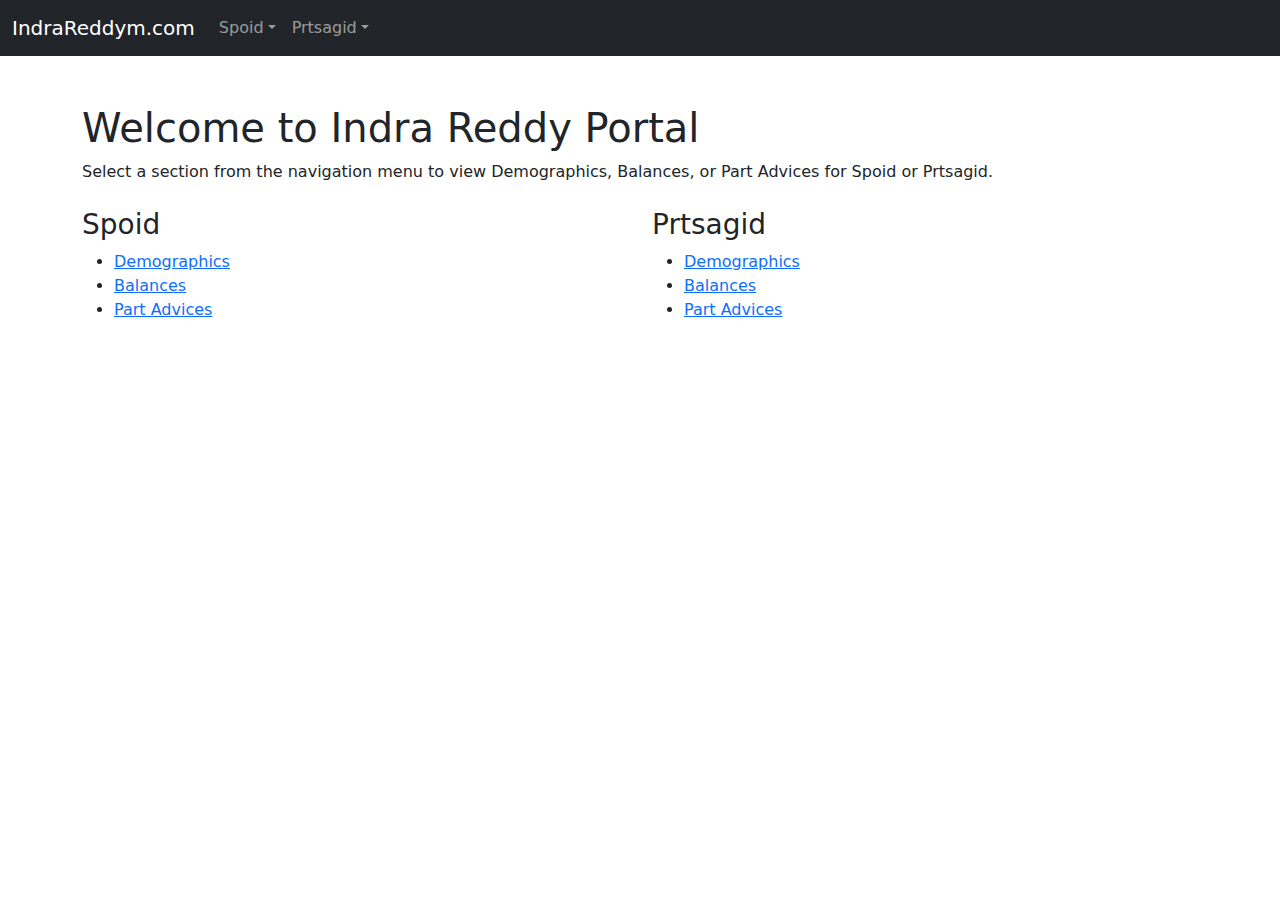
<file: Index.html>
<!DOCTYPE html>
<html lang="en">
<head>
  <meta charset="UTF-8">
  <meta name="viewport" content="width=device-width, initial-scale=1.0">
  <title>Indra Reddy Portal</title>
  <link rel="stylesheet" href="https://cdn.jsdelivr.net/npm/bootstrap@5.3.3/dist/css/bootstrap.min.css">
  <link rel="stylesheet" href="/styles.css">
</head>
<body>
  <!-- Navigation Bar -->
  <nav class="navbar navbar-expand-lg navbar-dark bg-dark">
    <div class="container-fluid">
      <a class="navbar-brand" href="/">IndraReddym.com</a>
      <button class="navbar-toggler" type="button" data-bs-toggle="collapse" data-bs-target="#navbarNav">
        <span class="navbar-toggler-icon"></span>
      </button>
      <div class="collapse navbar-collapse" id="navbarNav">
        <ul class="navbar-nav">

          <!-- Spoid Dropdown -->
          <li class="nav-item dropdown">
            <a class="nav-link dropdown-toggle" href="#" role="button" data-bs-toggle="dropdown">Spoid</a>
            <ul class="dropdown-menu">
              <li><a class="dropdown-item" href="/spoid/demographics.html">Demographics</a></li>
              <li><a class="dropdown-item" href="/spoid/balances.html">Balances</a></li>
              <li><a class="dropdown-item" href="/spoid/part-advices.html">Part Advices</a></li>
            </ul>
          </li>

          <!-- Prtsagid Dropdown -->
          <li class="nav-item dropdown">
            <a class="nav-link dropdown-toggle" href="#" role="button" data-bs-toggle="dropdown">Prtsagid</a>
            <ul class="dropdown-menu">
              <li><a class="dropdown-item" href="/prtsagid/demographics.html">Demographics</a></li>
              <li><a class="dropdown-item" href="/prtsagid/balances.html">Balances</a></li>
              <li><a class="dropdown-item" href="/prtsagid/part-advices.html">Part Advices</a></li>
            </ul>
          </li>

        </ul>
      </div>
    </div>
  </nav>

  <!-- Main Content -->
  <div class="container mt-5">
    <h1>Welcome to Indra Reddy Portal</h1>
    <p>Select a section from the navigation menu to view Demographics, Balances, or Part Advices for Spoid or Prtsagid.</p>
    
    <div class="row mt-4">
      <div class="col-md-6">
        <h3>Spoid</h3>
        <ul>
          <li><a href="/spoid/demographics.html">Demographics</a></li>
          <li><a href="/spoid/balances.html">Balances</a></li>
          <li><a href="/spoid/part-advices.html">Part Advices</a></li>
        </ul>
      </div>
      <div class="col-md-6">
        <h3>Prtsagid</h3>
        <ul>
          <li><a href="/prtsagid/demographics.html">Demographics</a></li>
          <li><a href="/prtsagid/balances.html">Balances</a></li>
          <li><a href="/prtsagid/part-advices.html">Part Advices</a></li>
        </ul>
      </div>
    </div>
  </div>

  <script src="https://cdn.jsdelivr.net/npm/bootstrap@5.3.3/dist/js/bootstrap.bundle.min.js"></script>
</body>
</html>
</file>
<file: styles.css>
/* Custom tweaks */
body {
  scroll-behavior: smooth; /* smooth scrolling to sections */
}

.tab-button.active {
  border-bottom: 2px solid #2563eb; /* Tailwind's blue-600 */
}
</file>
